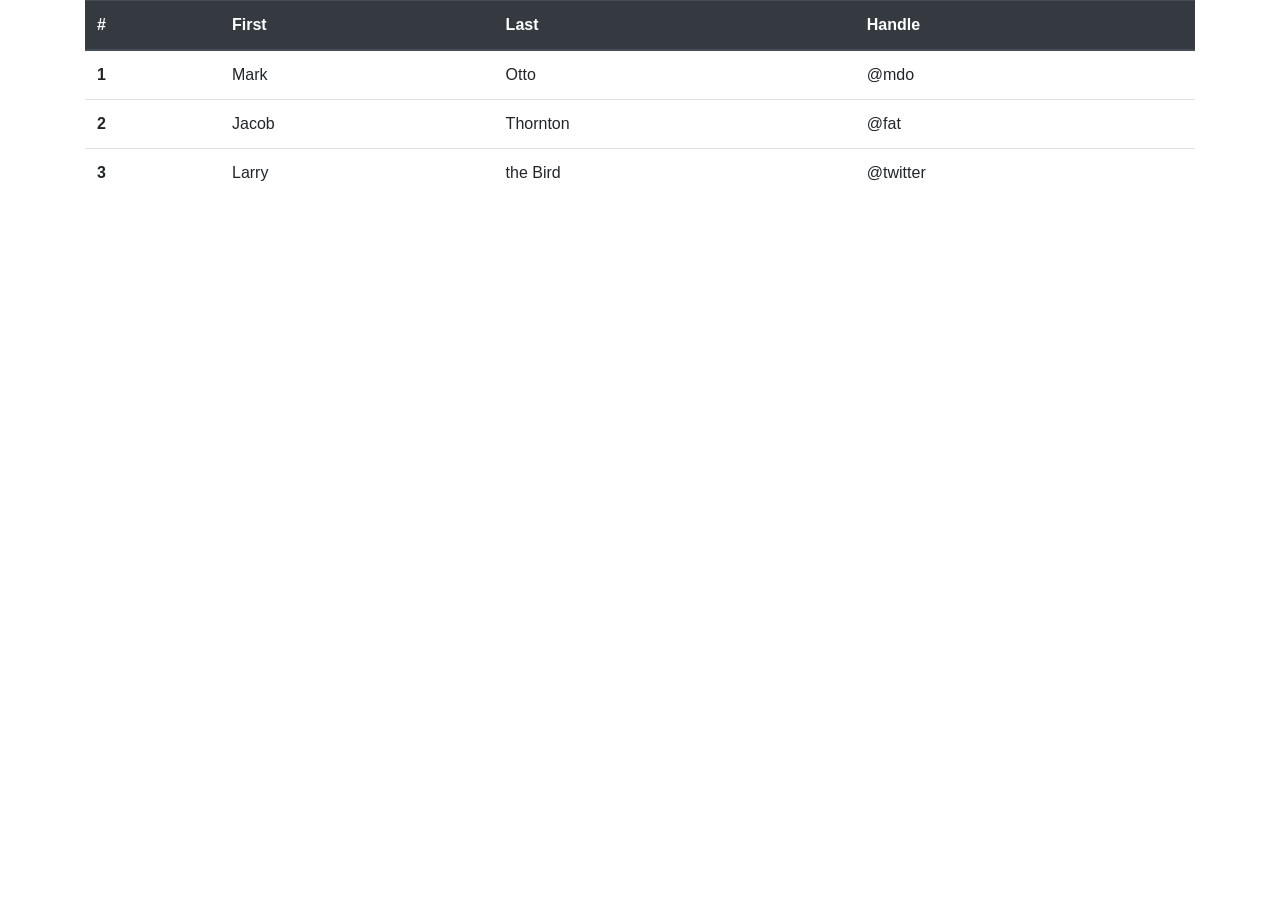
<file: Index.html>
﻿<!DOCTYPE html>
<html>
<head>
    <title></title>
	<meta charset="utf-8" />
    <meta name="viewport" content="width=device-width, initial-scale=1.0, minimum-scale=1.0, maximum-scale=1.0, user-scalable=no" />
    <meta name="format-detection" content="telephone=no" />
    <meta http-equiv="X-UA-Compatible" content="IE=edge" />
    <meta name="MobileOptimized" content="176" />
    <meta name="HandheldFriendly" content="True" />
    <meta name="robots" content="noindex,nofollow" />

    <link rel="stylesheet" href="Content/bootstrap-4.3.1.min.css" />
    <link rel="stylesheet" href="Content/font-awesome-4.7.0.min.css" />

    <script src="Content/js/jquery-3.4.1.min.js"></script>
    <script src="Content/js/bootstrap-4.3.1.min.js"></script>
    <script src="https://telegram.org/js/telegram-web-app.js"></script>
    <script>
        function setThemeClass() {
            document.documentElement.className = Telegram.WebApp.colorScheme;
        }
        Telegram.WebApp.onEvent('themeChanged', setThemeClass);
        setThemeClass();
    </script>
</head>
<body>
    <div class="container">
        <div class="row">
            <div class="col-sm">
                <table class="table">
                    <thead class="thead-dark">
                        <tr>
                            <th scope="col">#</th>
                            <th scope="col">First</th>
                            <th scope="col">Last</th>
                            <th scope="col">Handle</th>
                        </tr>
                    </thead>
                    <tbody>
                        <tr>
                            <th scope="row">1</th>
                            <td>Mark</td>
                            <td>Otto</td>
                            <td>@mdo</td>
                        </tr>
                        <tr>
                            <th scope="row">2</th>
                            <td>Jacob</td>
                            <td>Thornton</td>
                            <td>@fat</td>
                        </tr>
                        <tr>
                            <th scope="row">3</th>
                            <td>Larry</td>
                            <td>the Bird</td>
                            <td>@twitter</td>
                        </tr>
                    </tbody>
                </table>
            </div>
        </div>
    </div>
    
</body>
</html>
</file>
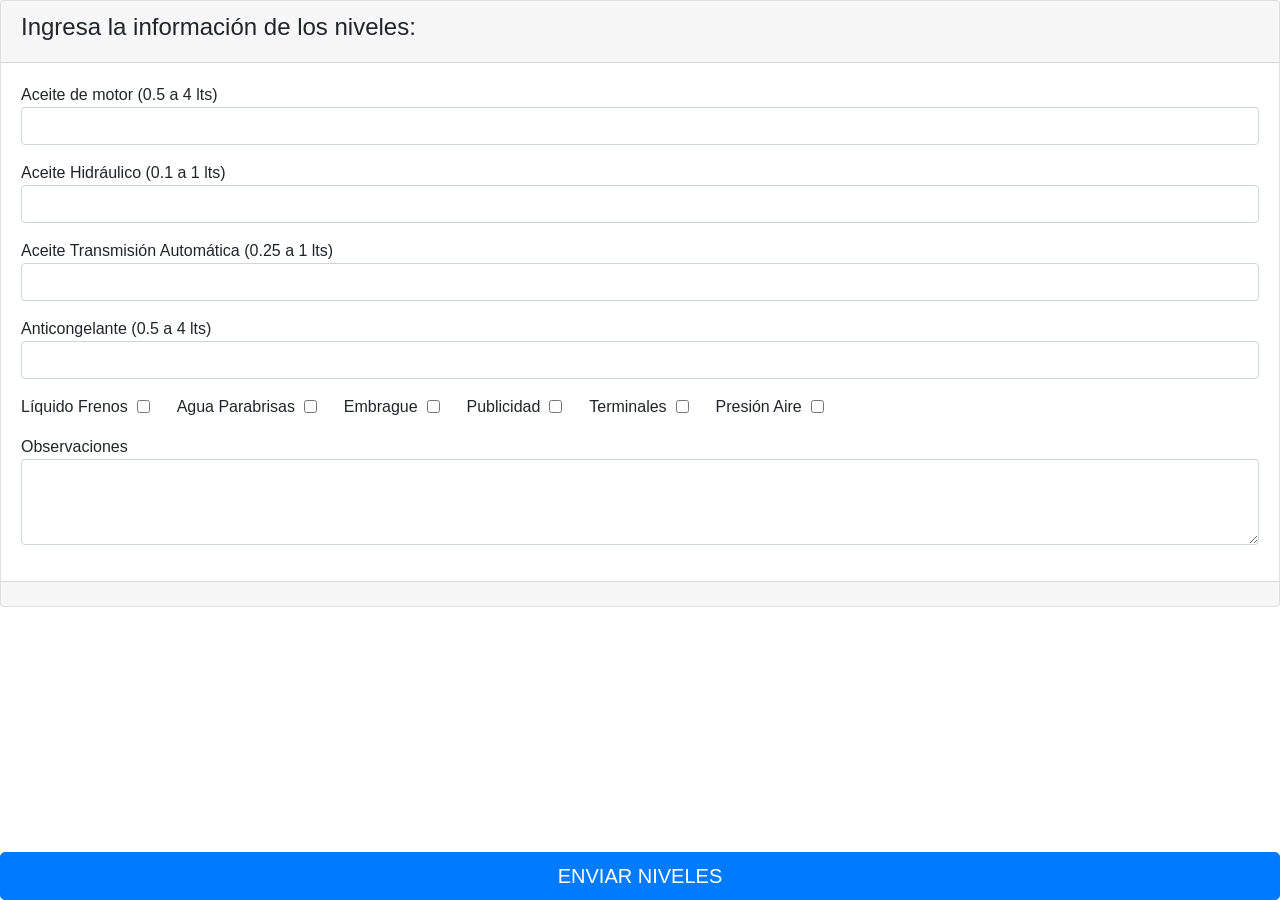
<file: tel-pages/Niveles.html>
﻿<!DOCTYPE html>
<html>
<head>
    <title></title>
	<meta charset="utf-8" />
    <meta name="viewport" content="width=device-width, initial-scale=1.0, minimum-scale=1.0, maximum-scale=1.0, user-scalable=no" />
    <meta name="format-detection" content="telephone=no" />
    <meta http-equiv="X-UA-Compatible" content="IE=edge" />
    <meta name="MobileOptimized" content="176" />
    <meta name="HandheldFriendly" content="True" />
    <meta name="robots" content="noindex,nofollow" />

    <link rel="stylesheet" href="../Content/bootstrap-4.3.1.min.css" />
    <link rel="stylesheet" href="../Content/font-awesome-4.7.0.min.css" />
	
	<!-- Load the Telegram Library before any other scripts-->
    <script src="https://telegram.org/js/telegram-web-app.js"></script>

    <script src="../Content/js/jquery-3.4.1.min.js"></script>
    <script src="../Content/js/bootstrap-4.3.1.min.js"></script>
</head>
<body >
	<form id="myForm" method="post">
		<section>
			<div class="row">
				<div id="btn_status" class="hint" style="display: none;" class="col-lg-12 col-md-12 col-sm-12">
				</div>
				<div class="col-lg-12 col-md-12 col-sm-12">
					<div class="card card-shadow">
						<div class="card-header">
							<h4>Ingresa la información de los niveles:</h4>
						</div>
						<div class="card-body">
							<div class="form-row">
								<div class="form-group  col-lg-12 col-md-12 col-sm-12">
									<span>Aceite de motor (0.5 a 4 lts)</span>
									<input type="number" id="txtAceitoMotor" name="txtAceitoMotor" min="0.5" max="4.0" step="0.5" class="form-control" onchange="validateRange(this)" required>
								</div>
								<div class="form-group  col-lg-12 col-md-12 col-sm-12">
									<span>Aceite Hidráulico (0.1 a 1 lts)</span>
									<input type="number" id="txtAceiteHidraulico" name="txtAceiteHidraulico" min="0.1" max="1" step="0.1" class="form-control" onchange="validateRange(this)" required>
								</div>
								<div class="form-group  col-lg-12 col-md-12 col-sm-12">
									<span>Aceite Transmisión Automática (0.25 a 1 lts)</span>
									<input type="number" id="txtAceiteTransmisionAut" name="txtAceiteTransmisionAut" min="0.25" max="1" step="0.25" class="form-control" onchange="validateRange(this)" required>
								</div>
								<div class="form-group  col-lg-12 col-md-12 col-sm-12">
									<span>Anticongelante (0.5 a 4 lts)</span>
									<input type="number" id="txtAnticongelante" name="txtAnticongelante" min="0.5" max="4" step="0.5" class="form-control" onchange="validateRange(this)" required>
								</div>
							</div>
							<div class="form-row">
								<div class="form-group col-auto">
									<div class="form-check form-check-inline">
										<span class="form-check-label">Líquido Frenos&nbsp;&nbsp;</span>
										<input type="checkbox" id="chkLiqFrenos" name="chkLiqFrenos" class="form-check-input">
									</div>
								</div>
								<div class="form-group  col-auto">
									<div class="form-check form-check-inline">
										<span class="form-check-label">Agua Parabrisas&nbsp;&nbsp;</span>
										<input type="checkbox" id="chkAguaP" name="chkAguaP" class="form-check-input">
									</div>
								</div>
								<div class="form-group  col-auto">
									<div class="form-check form-check-inline">
										<span class="form-check-label">Embrague&nbsp;&nbsp;</span>
										<input type="checkbox" id="chkEmbrague" name="chkEmbrague" class="form-check-input">
									</div>
								</div>
								<div class="form-group  col-auto">
									<div class="form-check form-check-inline">
										<span class="form-check-label">Publicidad&nbsp;&nbsp;</span>
										<input type="checkbox" id="chkPublicidadP" name="chkPublicidad" class="form-check-input">
									</div>
								</div>
								<div class="form-group  col-auto">
									<div class="form-check form-check-inline">
										<span class="form-check-label">Terminales&nbsp;&nbsp;</span>
										<input type="checkbox" id="chkTerminales" name="chkTerminales" class="form-check-input">
									</div>
								</div>
								<div class="form-group  col-auto">
									<div class="form-check form-check-inline">
										<span class="form-check-label">Presión Aire&nbsp;&nbsp;</span>
										<input type="checkbox" id="chkPresionAire" name="chkPresionAire" class="form-check-input">
									</div>
								</div>
							</div>
							<div class="form-row">
								<div class="form-group  col-lg-12 col-md-12 col-sm-12">
									<span>Observaciones</span>
									<textarea id="txtObservaciones" name="txtObservaciones" rows="3"  maxlength="200" class="form-control"></textarea>
								</div>
							</div>
						</div>
						<div class="card-footer ">
						</div>
					</div>
				</div>
				<div class="fixed-bottom">
					<input type="submit" value="ENVIAR NIVELES" class="btn btn-primary btn-lg btn-block" onclick="sendDataToBot()">
				</div>
			</div>
		</section>
	</form>
	
	<script type="application/javascript">
		
		function validateRange(me) {
			//console.log(me.id + ' ' + me.value);
			var value = me.value;
			switch (me.id) {
				case "txtAceitoMotor":
				case "txtAnticongelante":
					if(value == 0 || (value < 0.5 || value > 4))
						me.value = "0";
				break;
				case "txtAceiteHidraulico":
					if(value == 0 || (value < 0.1 || value > 1))
						me.value = "0";
				break;
				case "txtAceiteTransmisionAut":
					if(value == 0 || (value < 0.25 || value > 1))
						me.value = "0";
				break;
			}
		}
		
		function getJsonData() {
			var aceite_motor = $("#txtAceitoMotor").val();
			var aceite_hidraulico = $("#txtAceiteHidraulico").val();
			var aceite_transmision_aut = $("#txtAceiteTransmisionAut").val();
			var anticongelante = $("#txtAnticongelante").val();
			var frenos = $("#chkLiqFrenos").prop('checked');
			var agua_parabrisas = $("#chkAguaP").prop('checked');
			var embrague = $("#chkEmbrague").prop('checked');
			var publicidad = $("#chkPublicidadP").prop('checked');
			var terminales = $("#chkTerminales").prop('checked');
			var presion_aire = $("#chkPresionAire").prop('checked');
			var observaciones = $("#txtObservaciones").val();
			
			var json = { 'aceite_motor': aceite_motor,
						 'aceite_hidraulico': aceite_hidraulico,
						 'aceite_transmision_aut': aceite_transmision_aut,
						 'anticongelante': anticongelante,
						 'frenos': frenos,
						 'agua_parabrisas': agua_parabrisas,
						 'embrague': embrague,
						 'publicidad': publicidad,
						 'terminales': terminales,
						 'presion_aire': presion_aire,
						 'observaciones': observaciones
					   };
			return json;
		}
		
		function sendDataToBot() {
			var form = document.getElementById("myForm");
			if(form.checkValidity() == false)
				return;
			Telegram.WebApp.sendData(JSON.stringify(getJsonData()));
			//Telegram.WebApp.close();
		}
		
		const SgaApp = {
			initData: Telegram.WebApp.initData || '',
			initDataUnsafe: Telegram.WebApp.initDataUnsafe || {},
			//MainButton: Telegram.WebApp.MainButton,

			init(options) {
				//document.body.style.visibility = '';
				Telegram.WebApp.ready();
			},
			close() {
				Telegram.WebApp.close();
			}
		}

		SgaApp.init();
		
	</script>
    
</body>
</html>
</file>
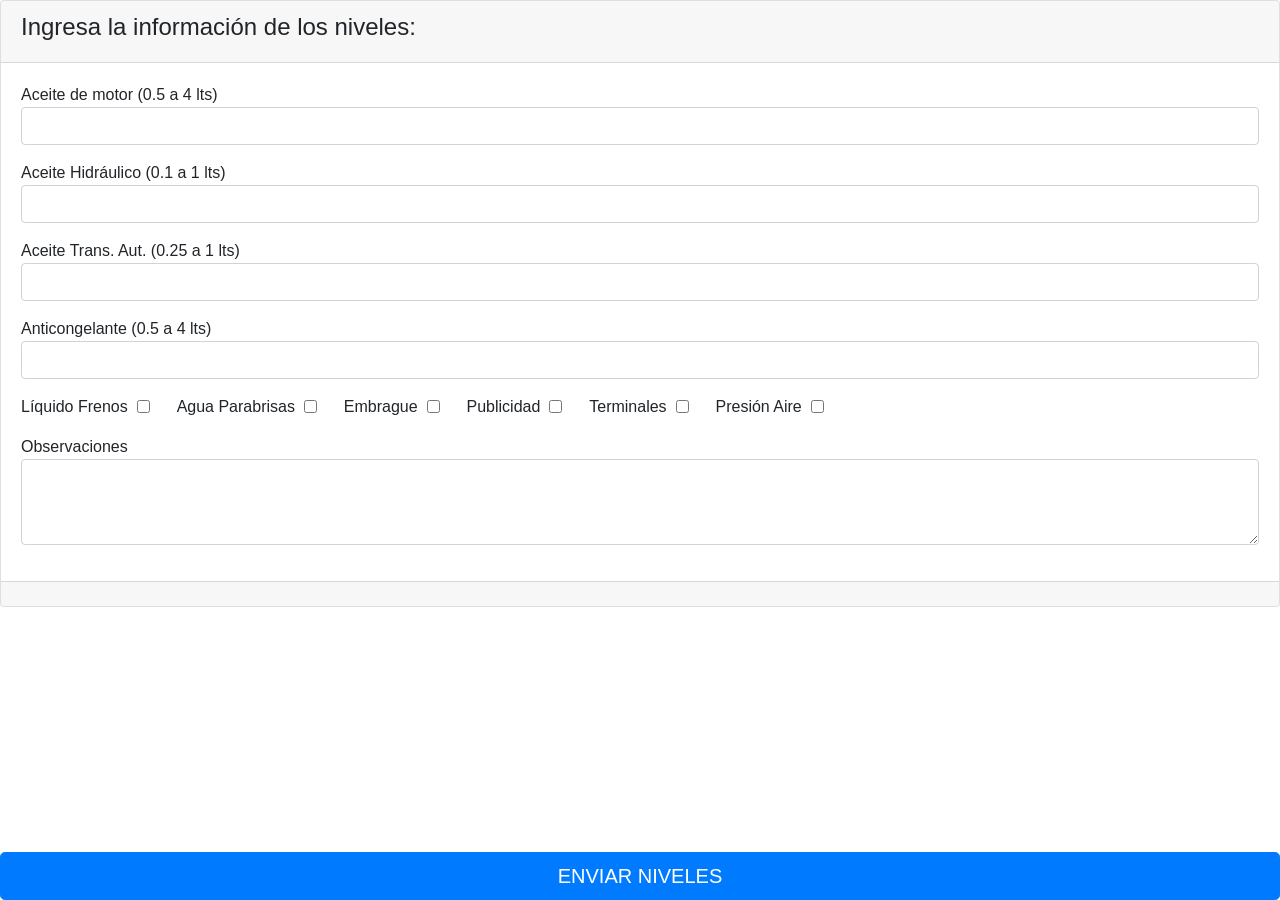
<file: tel-pages/SGA/niveles.html>
﻿<!DOCTYPE html>
<html>
<head>
    <title></title>
	<meta charset="utf-8" />
    <meta name="viewport" content="width=device-width, initial-scale=1.0, minimum-scale=1.0, maximum-scale=1.0, user-scalable=no" />
    <meta name="format-detection" content="telephone=no" />
    <meta http-equiv="X-UA-Compatible" content="IE=edge" />
    <meta name="MobileOptimized" content="176" />
    <meta name="HandheldFriendly" content="True" />
    <meta name="robots" content="noindex,nofollow" />

    <link rel="stylesheet" href="../../Content/bootstrap-4.3.1.min.css" />
    <link rel="stylesheet" href="../../Content/font-awesome-4.7.0.min.css" />
	
	<!-- Load the Telegram Library before any other scripts-->
    <script src="https://telegram.org/js/telegram-web-app.js"></script>

    <script src="../../Content/js/jquery-3.4.1.min.js"></script>
    <script src="../../Content/js/bootstrap-4.3.1.min.js"></script>
</head>
<body >
	<form id="myForm" method="post">
		<section>
			<div class="row">
				<div id="btn_status" class="hint" style="display: none;" class="col-lg-12 col-md-12 col-sm-12">
				</div>
				<div class="col-lg-12 col-md-12 col-sm-12">
					<div class="card card-shadow">
						<div class="card-header">
							<h4>Ingresa la información de los niveles:</h4>
						</div>
						<div class="card-body">
							<div class="form-row">
								<div class="form-group  col-lg-12 col-md-12 col-sm-12">
									<span>Aceite de motor (0.5 a 4 lts)</span>
									<input type="number" id="txtAceitoMotor" name="txtAceitoMotor" min="0" max="4.0" step="0.5" class="form-control" onchange="validateRange(this)" required>
								</div>
								<div class="form-group  col-lg-12 col-md-12 col-sm-12">
									<span>Aceite Hidráulico (0.1 a 1 lts)</span>
									<input type="number" id="txtAceiteHidraulico" name="txtAceiteHidraulico" min="0" max="1" step="0.1" class="form-control" onchange="validateRange(this)" required>
								</div>
								<div class="form-group  col-lg-12 col-md-12 col-sm-12">
									<span>Aceite Trans. Aut. (0.25 a 1 lts)</span>
									<input type="number" id="txtAceiteTransmisionAut" name="txtAceiteTransmisionAut" min="0" max="1" step="0.25" class="form-control" onchange="validateRange(this)" required>
								</div>
								<div class="form-group  col-lg-12 col-md-12 col-sm-12">
									<span>Anticongelante (0.5 a 4 lts)</span>
									<input type="number" id="txtAnticongelante" name="txtAnticongelante" min="0" max="4" step="0.5" class="form-control" onchange="validateRange(this)" required>
								</div>
							</div>
							<div class="form-row">
								<div class="form-group col-auto">
									<div class="form-check form-check-inline">
										<span class="form-check-label">Líquido Frenos&nbsp;&nbsp;</span>
										<input type="checkbox" id="chkLiqFrenos" name="chkLiqFrenos" class="form-check-input">
									</div>
								</div>
								<div class="form-group  col-auto">
									<div class="form-check form-check-inline">
										<span class="form-check-label">Agua Parabrisas&nbsp;&nbsp;</span>
										<input type="checkbox" id="chkAguaP" name="chkAguaP" class="form-check-input">
									</div>
								</div>
								<div class="form-group  col-auto">
									<div class="form-check form-check-inline">
										<span class="form-check-label">Embrague&nbsp;&nbsp;</span>
										<input type="checkbox" id="chkEmbrague" name="chkEmbrague" class="form-check-input">
									</div>
								</div>
								<div class="form-group  col-auto">
									<div class="form-check form-check-inline">
										<span class="form-check-label">Publicidad&nbsp;&nbsp;</span>
										<input type="checkbox" id="chkPublicidadP" name="chkPublicidad" class="form-check-input">
									</div>
								</div>
								<div class="form-group  col-auto">
									<div class="form-check form-check-inline">
										<span class="form-check-label">Terminales&nbsp;&nbsp;</span>
										<input type="checkbox" id="chkTerminales" name="chkTerminales" class="form-check-input">
									</div>
								</div>
								<div class="form-group  col-auto">
									<div class="form-check form-check-inline">
										<span class="form-check-label">Presión Aire&nbsp;&nbsp;</span>
										<input type="checkbox" id="chkPresionAire" name="chkPresionAire" class="form-check-input">
									</div>
								</div>
							</div>
							<div class="form-row">
								<div class="form-group  col-lg-12 col-md-12 col-sm-12">
									<span>Observaciones</span>
									<textarea id="txtObservaciones" name="txtObservaciones" rows="3"  maxlength="200" class="form-control"></textarea>
								</div>
							</div>
						</div>
						<div class="card-footer ">
						</div>
					</div>
				</div>
				<div class="fixed-bottom">
					<input type="submit" value="ENVIAR NIVELES" class="btn btn-primary btn-lg btn-block" onclick="sendDataToBot()">
				</div>
			</div>
		</section>
	</form>
	
	<script type="application/javascript">
		
		function validateRange(me) {
			//console.log(me.id + ' ' + me.value);
			var value = me.value;
			switch (me.id) {
				case "txtAceitoMotor":
				case "txtAnticongelante":
					if(value == 0 || (value < 0.5 || value > 4))
						me.value = "0";
				break;
				case "txtAceiteHidraulico":
					if(value == 0 || (value < 0.1 || value > 1))
						me.value = "0";
				break;
				case "txtAceiteTransmisionAut":
					if(value == 0 || (value < 0.25 || value > 1))
						me.value = "0";
				break;
			}
		}
		
		function getJsonData() {
			var aceite_motor = $("#txtAceitoMotor").val();
			var aceite_hidraulico = $("#txtAceiteHidraulico").val();
			var aceite_transmision_aut = $("#txtAceiteTransmisionAut").val();
			var anticongelante = $("#txtAnticongelante").val();
			var frenos = $("#chkLiqFrenos").prop('checked');
			var agua_parabrisas = $("#chkAguaP").prop('checked');
			var embrague = $("#chkEmbrague").prop('checked');
			var publicidad = $("#chkPublicidadP").prop('checked');
			var terminales = $("#chkTerminales").prop('checked');
			var presion_aire = $("#chkPresionAire").prop('checked');
			var observaciones = $("#txtObservaciones").val();
			
			var json = { 'aceite_motor': aceite_motor,
						 'aceite_hidraulico': aceite_hidraulico,
						 'aceite_transmision_aut': aceite_transmision_aut,
						 'anticongelante': anticongelante,
						 'frenos': frenos,
						 'agua_parabrisas': agua_parabrisas,
						 'embrague': embrague,
						 'publicidad': publicidad,
						 'terminales': terminales,
						 'presion_aire': presion_aire,
						 'observaciones': observaciones
					   };
			return json;
		}
		
		function sendDataToBot() {
			var form = document.getElementById("myForm");
			if(form.checkValidity() == false)
				return;
			Telegram.WebApp.sendData(JSON.stringify(getJsonData()));
			//Telegram.WebApp.close();
		}
		
		const SgaApp = {
			initData: Telegram.WebApp.initData || '',
			initDataUnsafe: Telegram.WebApp.initDataUnsafe || {},
			//MainButton: Telegram.WebApp.MainButton,

			init(options) {
				//document.body.style.visibility = '';
				Telegram.WebApp.ready();
			},
			close() {
				Telegram.WebApp.close();
			}
		}

		SgaApp.init();
		
	</script>
    
</body>
</html>
</file>
